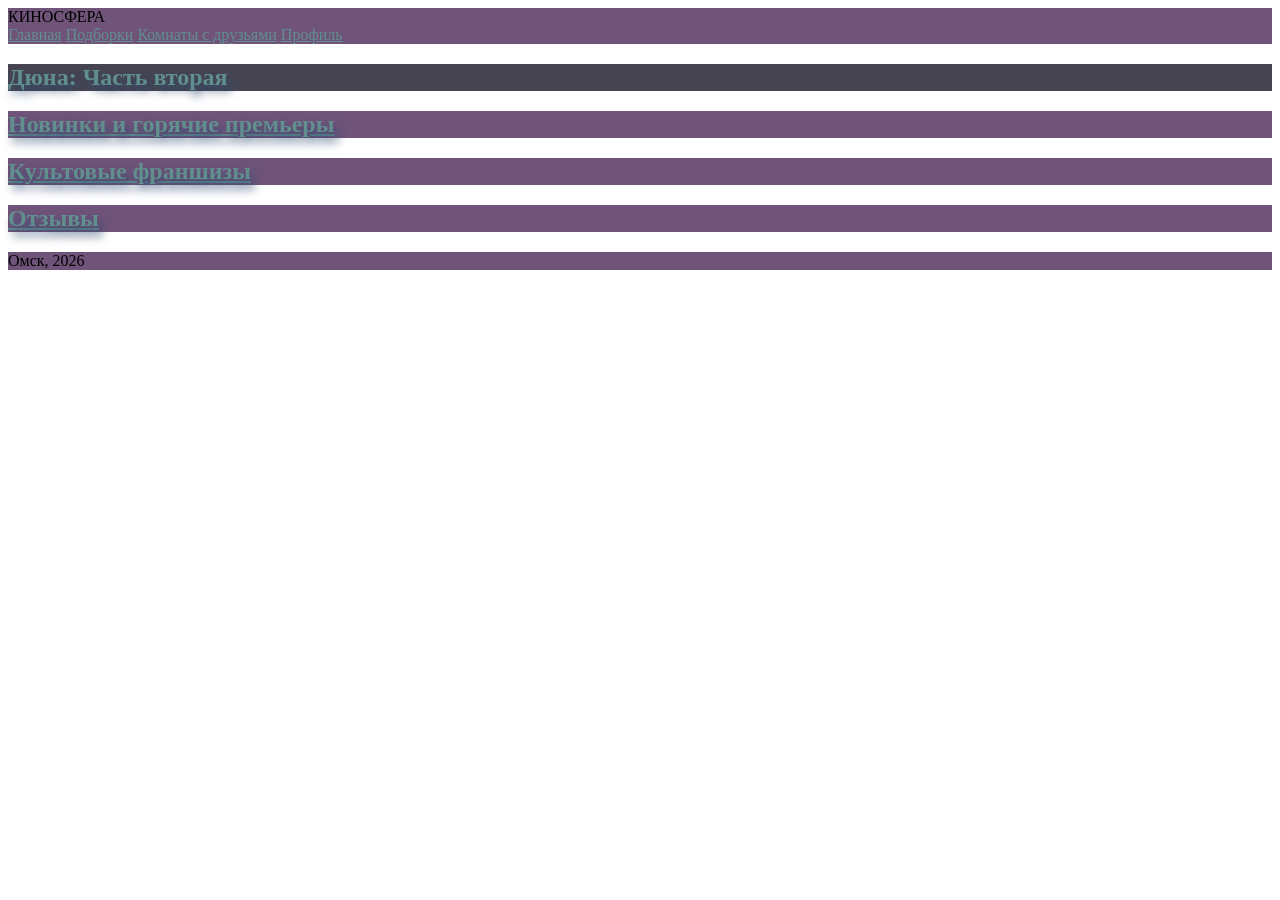
<file: index.html>
<!DOCTYPE html>
<html lang="ru">
<head>
  <meta charset="UTF-8">
  <meta name="viewport" content="width=device-width, initial-scale=1.0">
  <title>КИНОСФЕРА</title>
  <link rel="stylesheet" href="css/index.css">
</head>
<body>
  <header class="header">
    <div class="logo">КИНОСФЕРА</div>
    <nav>
    <a class="button" href="index.html" aria-current="page">Главная</a>
    <a class="button" href="collections.html">Подборки</a>
    <a class="button" href="rooms.html">Комнаты с друзьями</a>
    <a class="button" href="profile.html">Профиль</a>
    </nav>
  </header>
  <main class="content">
    <section class="hero"><h1>Дюна: Часть вторая</h1></section>
    <section class="новинки"><h2><a href="collections.html#new">Новинки и горячие премьеры</a></h2></section>
    <section class="новинки"><h2><a href="collections.html#franchises">Культовые франшизы</a></h2></section>
    <section class="отзывы"><h2><a href="collections.html#reviews">Отзывы</a></h2></section>
  </main>
  <footer class="footer">Омск, 2026</footer>
</body>
</html>
</file>
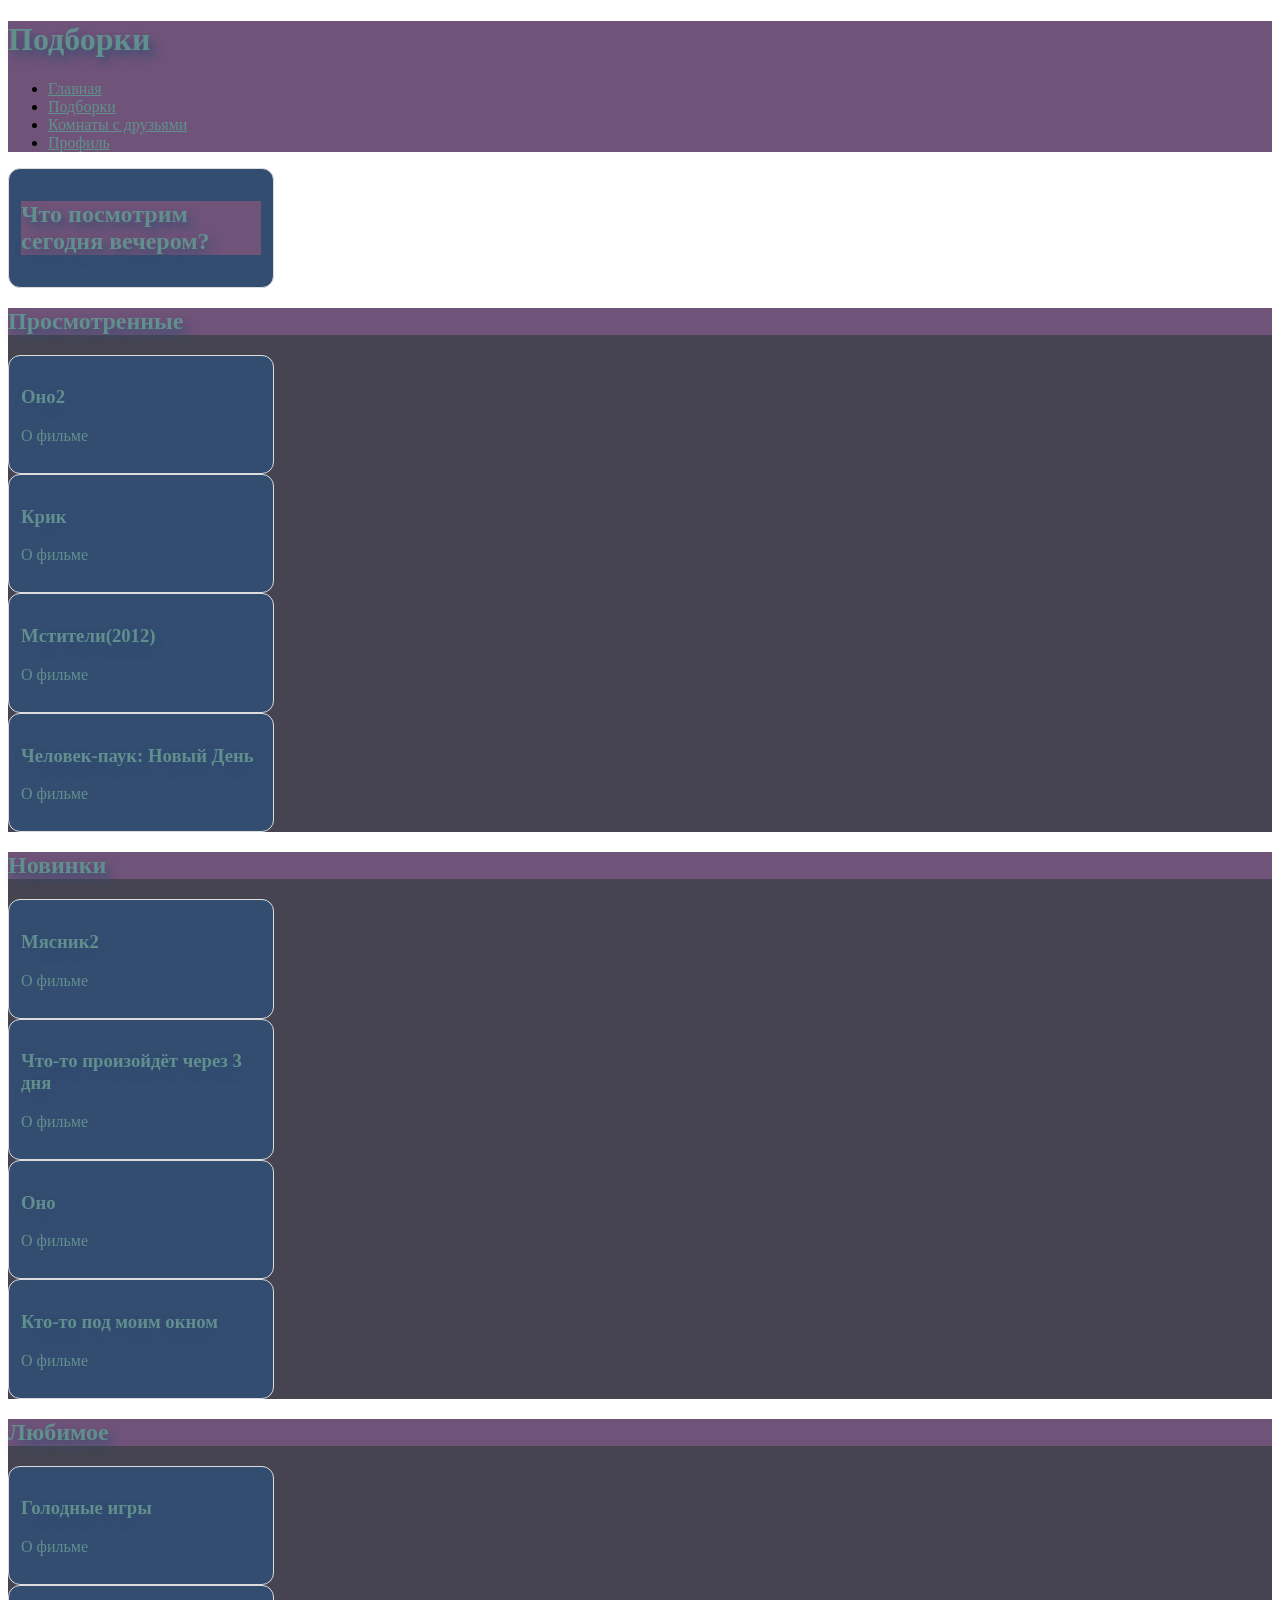
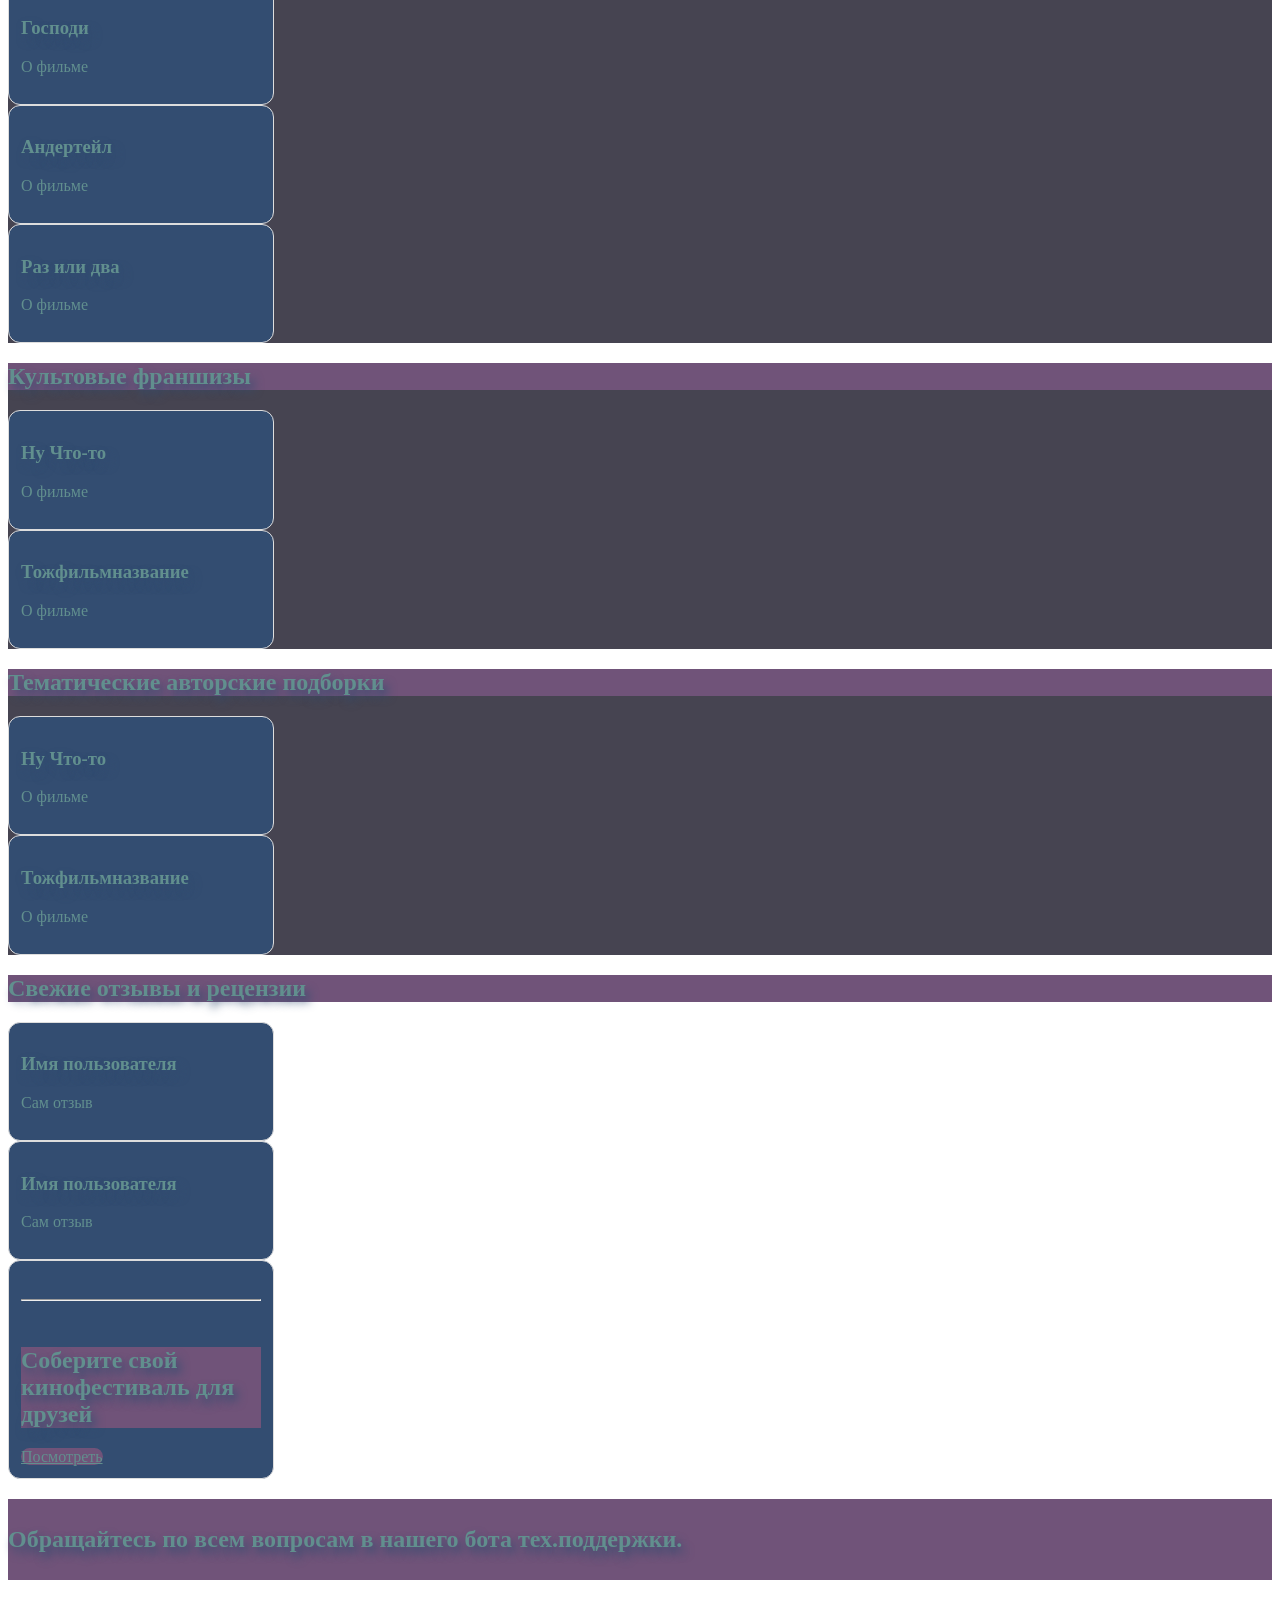
<file: collections.html>
<!DOCTYPE html>
<html lang="ru">
<head>
  <meta charset="UTF-8">
  <meta name="viewport" content="width=device-width, initial-scale=1.0">
  <title>Киносфера</title>
  <link rel="stylesheet" href="css/collections.css">
</head>
<body>
  <header>
    <h1>Подборки</h1>
    <nav><ul class="menu">
        <li><a class="button" href="index.html">Главная</a></li>
        <li><a class="button" href="collections.html" aria-current="page">Подборки</a></li>
        <li><a class="button" href="rooms.html">Комнаты с друзьями</a></li>
        <li><a class="button" href="profile.html">Профиль</a></li>
    </ul></nav>
  </header>
  <main>
    <article class="card">
        <h2>Что посмотрим сегодня вечером?</h2>
        </article>
    <section>
        <h2>Просмотренные</h2>
            <article class="card">
        <h3>Оно2</h3>
        <p>О фильме</p>
            </article>
            <article class="card">
        <h3>Крик</h3>
        <p>О фильме</p>
            </article>
            <article class="card">
        <h3>Мстители(2012)</h3>
        <p>О фильме</p>
            </article>
            <article class="card">
        <h3>Человек-паук: Новый День</h3>
        <p>О фильме</p>
            </article>
    </section>
    <section>
        <h2 id="new">Новинки</h2>
            <article class="card">
        <h3>Мясник2</h3>
        <p>О фильме</p>
            </article>
            <article class="card">
        <h3>Что-то произойдёт через 3 дня</h3>
        <p>О фильме</p>
            </article>
            <article class="card">
        <h3>Оно</h3>
        <p>О фильме</p>
            </article>
            <article class="card">
        <h3>Кто-то под моим окном</h3>
        <p>О фильме</p>
            </article>
    </section>
        <section>
        <h2>Любимое</h2>
            <article class="card">
        <h3>Голодные игры</h3>
        <p>О фильме</p>
            </article>
            <article class="card">
        <h3>Господи</h3>
        <p>О фильме</p>
            </article>
            <article class="card">
        <h3>Андертейл</h3>
        <p>О фильме</p>
            </article>
            <article class="card">
        <h3>Раз или два</h3>
        <p>О фильме</p>
            </article>
    </section>
        <section>
        <h2 id="franchises">Культовые франшизы</h2>
            <article class="card">
        <h3>Ну Что-то</h3>
        <p>О фильме</p>
            </article>
            <article class="card">
        <h3>Тожфильмназвание</h3>
        <p>О фильме</p>
            </article>
    </section>
    <section>
        <h2>Тематические авторские подборки</h2>
            <article class="card">
        <h3>Ну Что-то</h3>
        <p>О фильме</p>
            </article>
            <article class="card">
        <h3>Тожфильмназвание</h3>
        <p>О фильме</p>
            </article>
    </section>
    <h2 id="reviews">Свежие отзывы и рецензии</h2>
                <article class="card">
        <h3>Имя пользователя</h3>
        <p>Сам отзыв</p>
            </article>
            <article class="card">
        <h3>Имя пользователя</h3>
        <p>Сам отзыв</p>
            </article>
    <article class="card">
        <br>
        <hr>
        <br>
    <h2>Соберите свой кинофестиваль для друзей</h2>
        <a class="button" href="rooms.html">Посмотреть</a>
    </article>
  </main>
  <footer>
    <h2> <br>Обращайтесь по всем вопросам в нашего бота тех.поддержки.<br><br></h2>
  </footer>
</body>
</html>
</file>
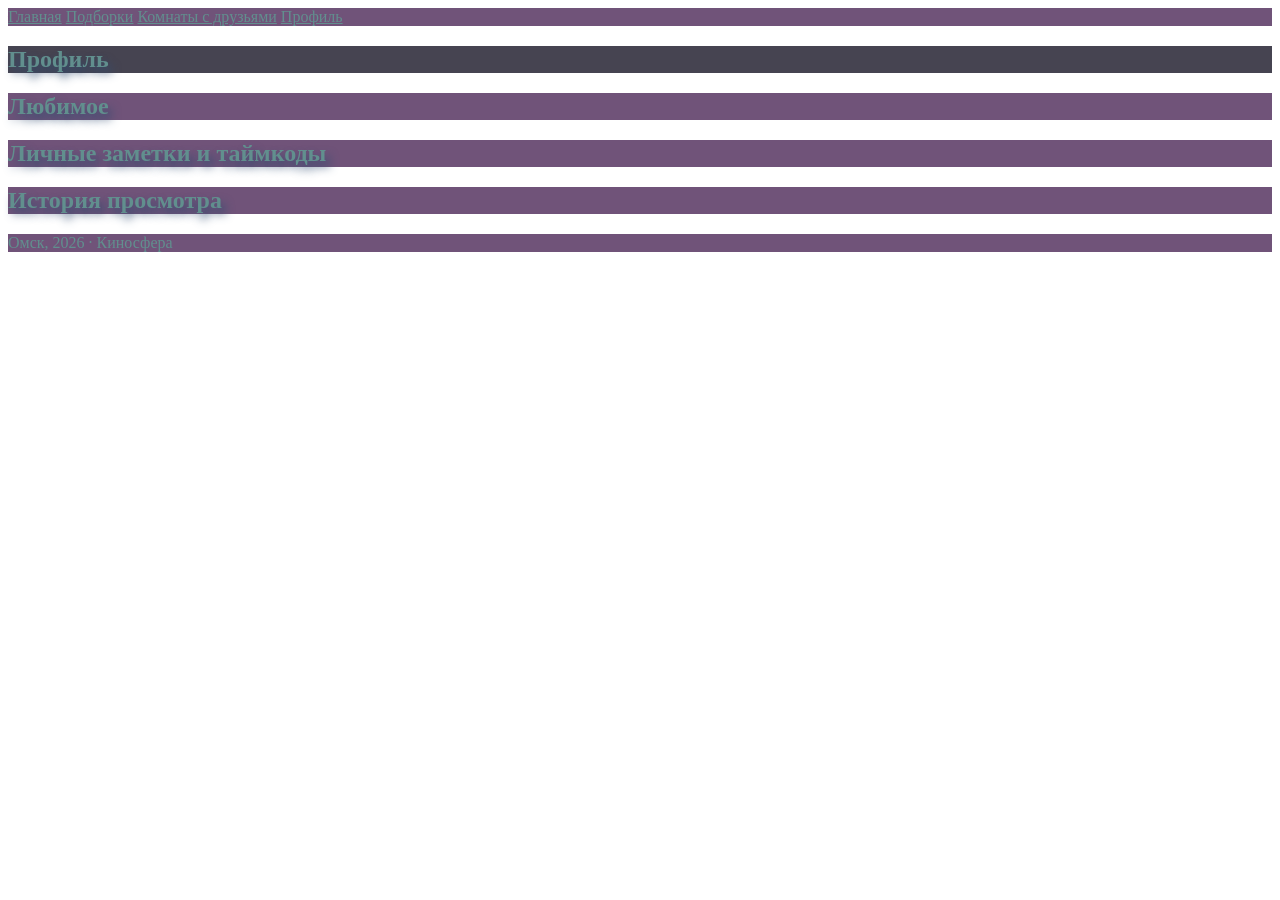
<file: profile.html>
<!DOCTYPE html>
<html lang="ru">
<head>
  <meta charset="UTF-8">
  <meta name="viewport" content="width=device-width, initial-scale=1.0">
  <title>ЧТО_ПОСМОТРЕТЬ</title>
  <link rel="stylesheet" href="css/profile.css">
</head>
<body>
  <header>
  <nav>
    <a class="button" href="index.html">Главная</a>
    <a class="button" href="collections.html">Подборки</a>
    <a class="button" href="rooms.html">Комнаты с друзьями</a>
    <a class="button" href="profile.html" aria-current="page">Профиль</a>
  </nav>
</header>
  <main>
    <section class="hero">
        <h1>Профиль</h1>
    </section>
    <section class="список">
      <h2>Любимое</h2>
</section>
<section class="заметки">
    <h2>Личные заметки и таймкоды</h2>
</section>
<section class="История">
    <h2>История просмотра</h2>
</section>
  </main>
  <footer>
    <p>Омск, 2026 · Киносфера</p>
  </footer>
</body>
</html>
</file>
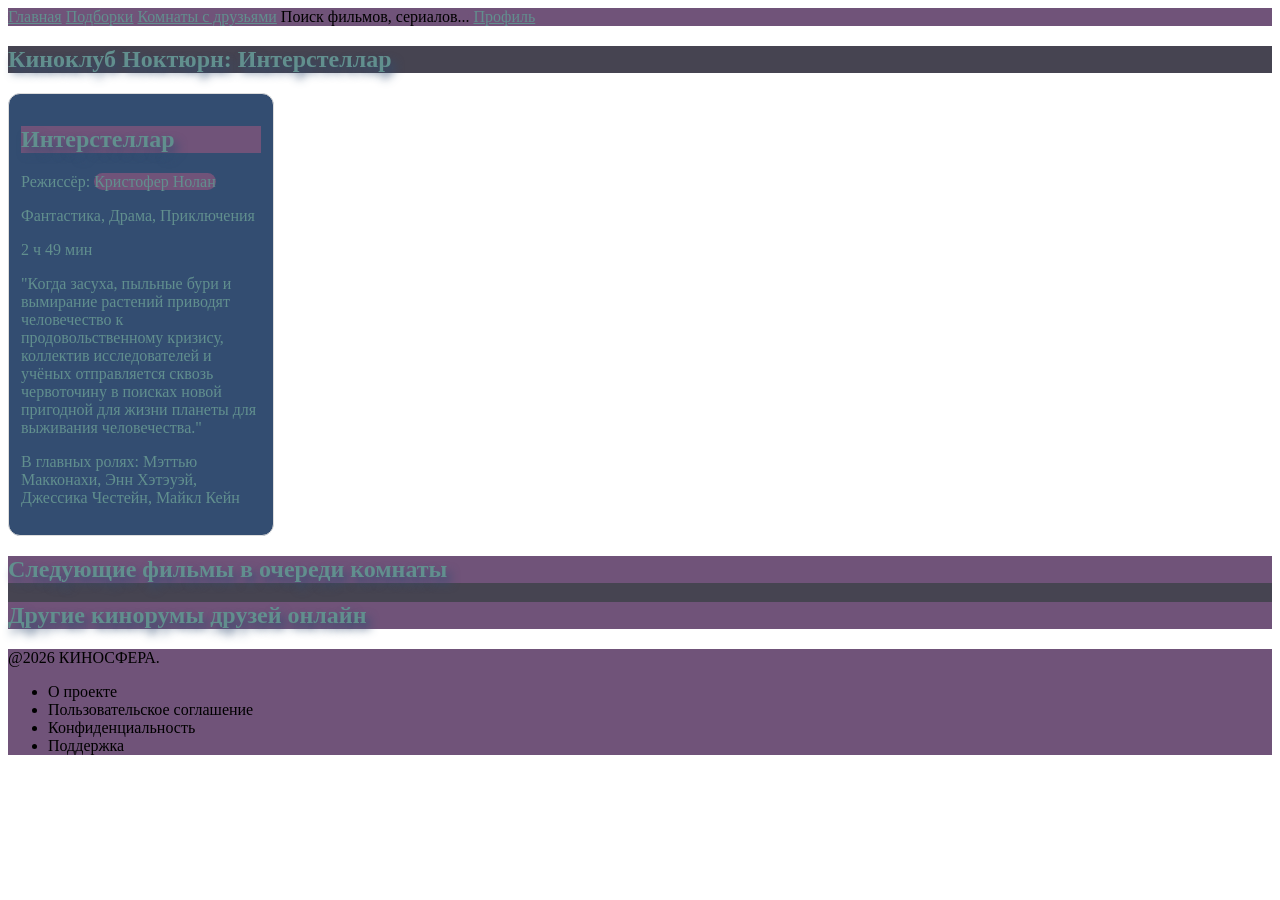
<file: rooms.html>
<!DOCTYPE html>
<html lang="ru">
<head>
  <meta charset="UTF-8">
  <meta name="viewport" content="width=device-width, initial-scale=1.0">
  <title>КИНОСФЕРА</title>
  <link rel="stylesheet" href="css/rooms.css">
</head>
<body>
  <header>
    <nav>
        <a class="button" href="index.html">Главная</a>
        <a class="button" href="collections.html">Подборки</a>
        <a class="button" href="rooms.html" aria-current="page">Комнаты с друзьями</a>
        <span class="button">Поиск фильмов, сериалов...</span>
        <a class="button" href="profile.html">Профиль</a>
    </nav>
  </header>
  <main>
    <section class="watch"><h1>Киноклуб Ноктюрн: Интерстеллар</h1></section>
    <article class="card">
<h2>Интерстеллар</h2>
<p>Режиссёр:
    <span class="button">Кристофер Нолан</span>
</p>
<p>Фантастика, Драма, Приключения</p>
<p>2 ч 49 мин</p>
<p>"Когда засуха, пыльные бури и вымирание растений приводят человечество к продовольственному кризису, 
коллектив исследователей и учёных отправляется сквозь червоточину в поисках новой пригодной для жизни
планеты для выживания человечества."</p>
<p>В главных ролях: Мэттью Макконахи, Энн Хэтэуэй, Джессика Честейн, Майкл Кейн</p>
</article>
    <section class="sled">
        <h2>Следующие фильмы в очереди комнаты</h2>
        <h2>Другие кинорумы друзей онлайн</h2>
    </section>
  </main>
  <footer>@2026 КИНОСФЕРА. 
    <ul>
       <li>О проекте</li>
      <li>Пользовательское соглашение</li>
      <li>Конфиденциальность</li>
     <li>Поддержка</li>
    </ul>
  </footer>
</body>
</html>
</file>
<file: css/index.css>
/* Стили главной страницы (index.html) */

body {
    background-color: #fff;
}

header {
    background-color: #705379;
}

footer {
    background-color: #705379;
}

h1 {
    color: #618f8e;
    text-shadow: 4px 6px 10px #334d71;
}

h2 {
    color: #618f8e;
    background-color: #705379;
    text-shadow: 4px 6px 10px #334d71;
}

a {
    color: #618f8e;
    background-color: #705379;
    border-radius: 15px;
}

.button {
    background-color: #705379;
    border-radius: 15px;
}

section {
    background-color: #464451;
}
</file>
<file: css/collections.css>
/* Стили страницы подборок (collections.html) */

body {
    background-color: #fff;
}

header {
    background-color: #705379;
}

footer {
    background-color: #705379;
}

.card {
    max-width: 240px;
    padding: 12px;
    border: 1px solid #ddd;
    border-radius: 12px;
    background-color: #334d71;
}

.card img {
    width: 100%;
    display: flex;
}

h1 {
    color: #618f8e;
    text-shadow: 4px 6px 10px #334d71;
}

h2 {
    color: #618f8e;
    background-color: #705379;
    text-shadow: 4px 6px 10px #334d71;
}

h3 {
    color: #618f8e;
    text-shadow: 4px 6px 10px #334d71;
}

p {
    color: #618f8e;
}

a {
    color: #618f8e;
    background-color: #705379;
    border-radius: 15px;
}

.button {
    background-color: #705379;
    border-radius: 15px;
}

li {
    background-color: #705379;
}

section {
    background-color: #464451;
}
</file>
<file: css/profile.css>
/* Стили страницы профиля (profile.html) */

body {
    background-color: #fff;
}

header {
    background-color: #705379;
}

footer {
    background-color: #705379;
}

h1 {
    color: #618f8e;
    text-shadow: 4px 6px 10px #334d71;
}

h2 {
    color: #618f8e;
    background-color: #705379;
    text-shadow: 4px 6px 10px #334d71;
}

p {
    color: #618f8e;
}

a {
    color: #618f8e;
    background-color: #705379;
    border-radius: 15px;
}

.button {
    background-color: #705379;
    border-radius: 15px;
}

section {
    background-color: #464451;
}
</file>
<file: css/rooms.css>
/* Стили страницы комнат с друзьями (rooms.html) */

body {
    background-color: #fff;
}

header {
    background-color: #705379;
}

footer {
    background-color: #705379;
}

.card {
    max-width: 240px;
    padding: 12px;
    border: 1px solid #ddd;
    border-radius: 12px;
    background-color: #334d71;
}

.card img {
    width: 100%;
    display: flex;
}

h1 {
    color: #618f8e;
    text-shadow: 4px 6px 10px #334d71;
}

h2 {
    color: #618f8e;
    background-color: #705379;
    text-shadow: 4px 6px 10px #334d71;
}

p {
    color: #618f8e;
}

a {
    color: #618f8e;
    background-color: #705379;
    border-radius: 15px;
}

.button {
    background-color: #705379;
    border-radius: 15px;
}

li {
    background-color: #705379;
}

section {
    background-color: #464451;
}
</file>
